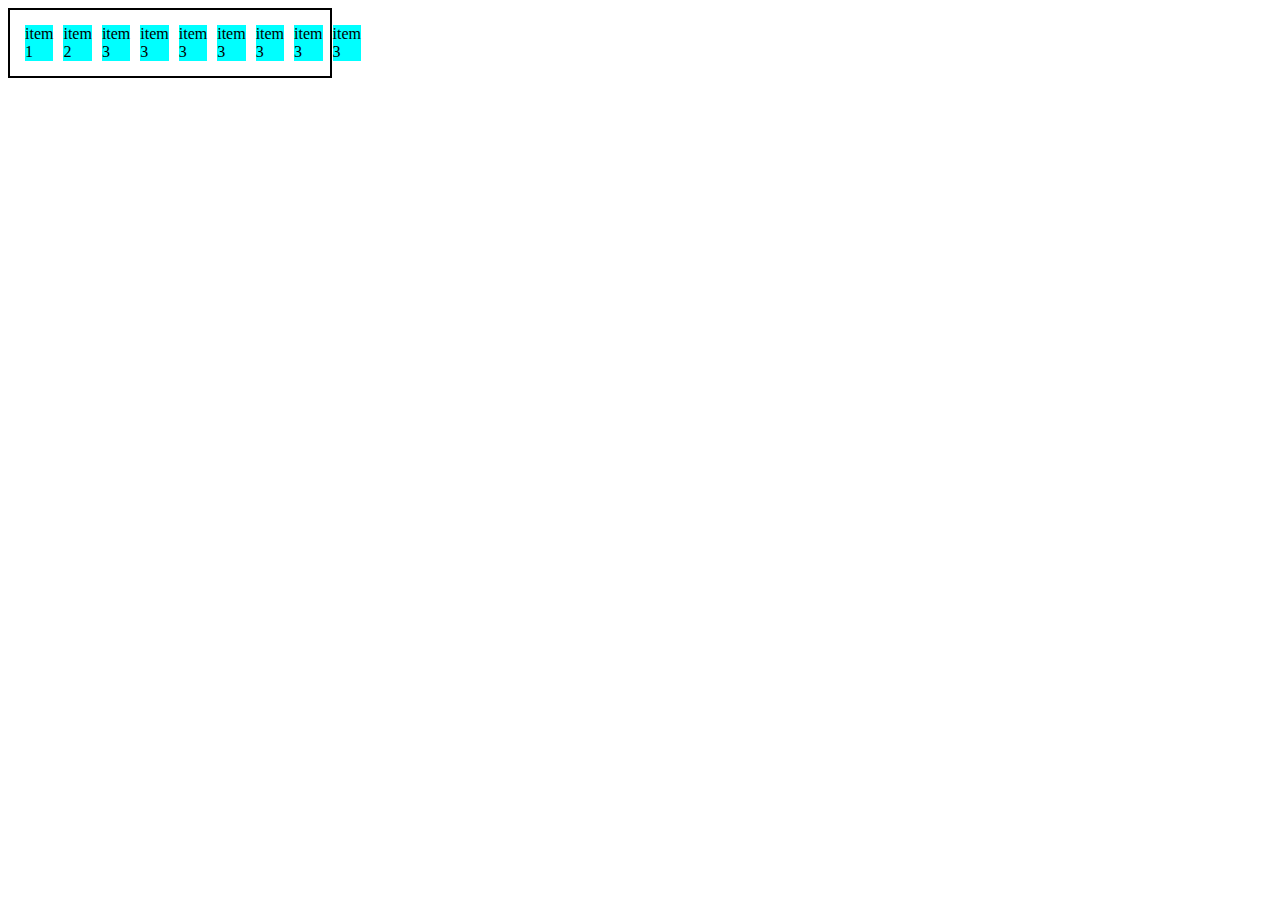
<file: project-flexbox-dio-master/0-display-flex.html>
<!DOCTYPE html>
<html lang="en">
<head>
    <meta charset="UTF-8">
    <meta name="viewport" content="width=device-width, initial-scale=1.0">
    <title>Fundamentos - display flex</title>
    <style>
        .flex{
            max-width: 300px;
            padding: 10px;
            border: 2px solid black;
            display: flex;
        }

        .item{
            background-color: aqua;
            margin: 5px;
        }
    </style>
</head>
<body>
    <div class="flex">
        <div class="item">item 1</div>
        <div class="item">item 2</div>
        <div class="item">item 3</div>
        <div class="item">item 3</div>
        <div class="item">item 3</div>
        <div class="item">item 3</div>
        <div class="item">item 3</div>
        <div class="item">item 3</div>
        <div class="item">item 3</div>
    </div>
</body>
</html>
</file>
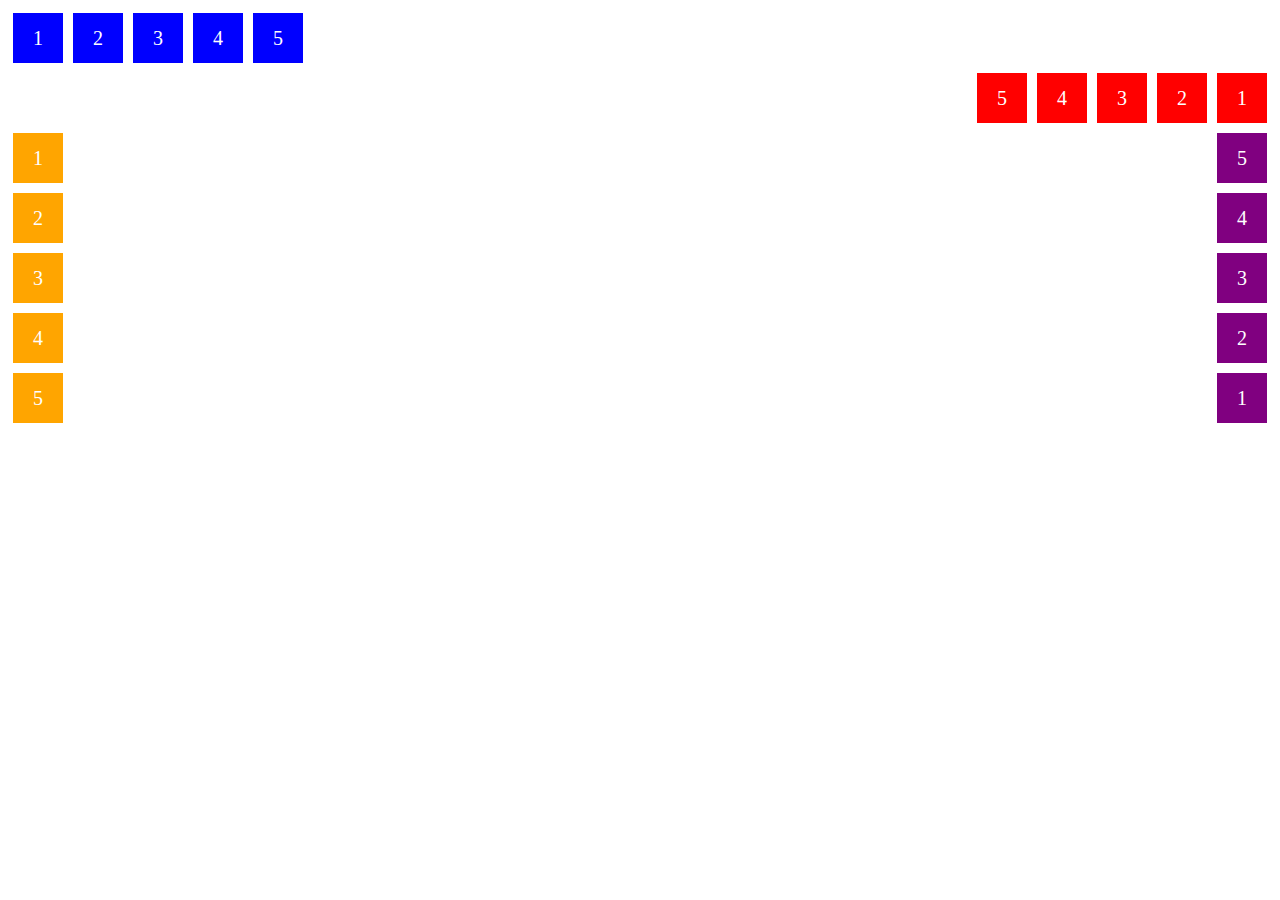
<file: project-flexbox-dio-master/1-flex-direction.html>
<!DOCTYPE html>
<html lang="en">
<head>
    <meta charset="UTF-8">
    <meta name="viewport" content="width=device-width, initial-scale=1.0">
    <title>Fundamentos - Flex direction</title>

    <style>
        .flex-container{
            margin: 0;
            padding: 0;
            display: flex;
            list-style: none;
        }

        .flex-item{
            background: blue;
            height: 50px;
            width: 50px;
            line-height: 50px;
            font-size: 20px;
            color: white;
            text-align: center;
            margin: 5px;
        }

        .row{
            flex-direction: row;
        }

        .row-reverse{
            flex-direction: row-reverse;
        }

        .row-reverse li{
            background-color: red;
        }

        .column{
            float: left;
            flex-direction: column;
        }

        .column li{
            background: orange;
        }

        .column-reverse{
            float: right;
            flex-direction: column-reverse;
        }

        .column-reverse li{
            background: purple;
        }

    </style>
</head>
<body>
    <ul class="flex-container row">
        <li class="flex-item">1</li>
        <li class="flex-item">2</li>
        <li class="flex-item">3</li>
        <li class="flex-item">4</li>
        <li class="flex-item">5</li>
    </ul>

    <ul class="flex-container row-reverse">
        <li class="flex-item">1</li>
        <li class="flex-item">2</li>
        <li class="flex-item">3</li>
        <li class="flex-item">4</li>
        <li class="flex-item">5</li>
    </ul>

    <ul class="flex-container column">
        <li class="flex-item">1</li>
        <li class="flex-item">2</li>
        <li class="flex-item">3</li>
        <li class="flex-item">4</li>
        <li class="flex-item">5</li>
    </ul>

    <ul class="flex-container column-reverse">
        <li class="flex-item">1</li>
        <li class="flex-item">2</li>
        <li class="flex-item">3</li>
        <li class="flex-item">4</li>
        <li class="flex-item">5</li>
    </ul>
</body>
</html>
</file>
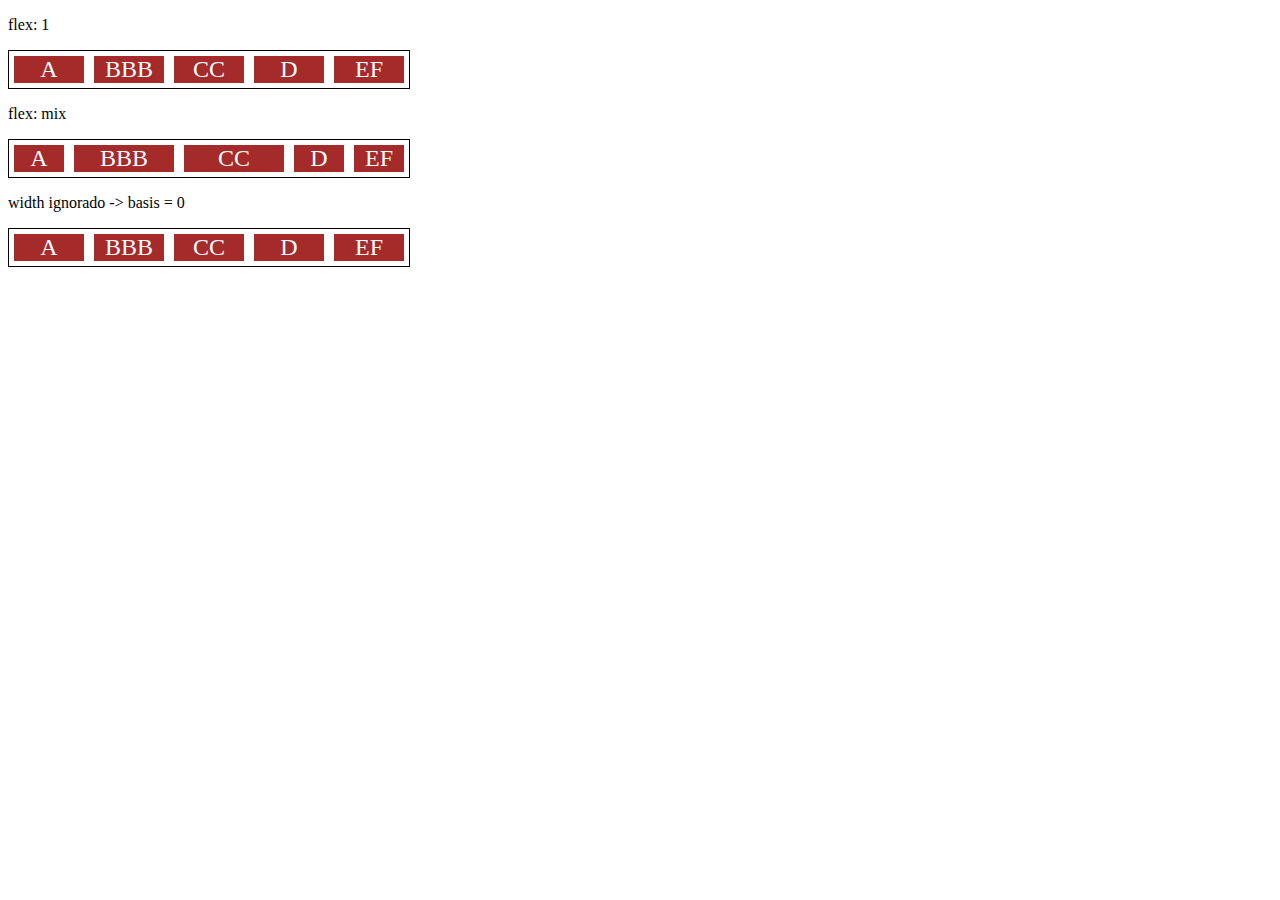
<file: project-flexbox-dio-master/10-flex.html>
<!DOCTYPE html>
<html lang="en">
<head>
    <meta charset="UTF-8">
    <meta name="viewport" content="width=device-width, initial-scale=1.0">
    <title>Fundamentos - flex</title>
    <style>
        .flex-container{
            display: flex;
            border: 1px solid black;
            max-width: 400px;
            margin-bottom: 10px;
        }

        .item{
            background-color: brown;
            color: white;
            font-size: 24px;
            text-align: center;
            margin: 5PX;
        }

        .flex-1{
            flex: 1; 
            /* grow = 1, shrink = 1, basis = 0 */
        }

        .largura{
            width: 200px;
            /* min-width: 250px; */
        }

        .flex-2{
            flex: 2; 
            /* grow = 2, shrink = 1, basis = 0 */
        }

    </style>
</head>
<body>
    <p>flex: 1</p>
    <div class="flex-container">
        <div class="item flex-1">A</div>
        <div class="item flex-1">BBB</div>
        <div class="item flex-1">CC</div>
        <div class="item flex-1">D</div>
        <div class="item flex-1">EF</div>
    </div>

    <p>flex: mix</p>
    <div class="flex-container">
        <div class="item flex-1">A</div>
        <div class="item flex-2">BBB</div>
        <div class="item flex-2">CC</div>
        <div class="item flex-1">D</div>
        <div class="item flex-1">EF</div>
    </div>

    <p>width ignorado -> basis = 0</p>

    <div class="flex-container">
        <div class="item flex-1 largura">A</div>
        <div class="item flex-1 largura">BBB</div>
        <div class="item flex-1 largura">CC</div>
        <div class="item flex-1 largura">D</div>
        <div class="item flex-1 largura">EF</div>
    </div>
</body>
</html>
</file>
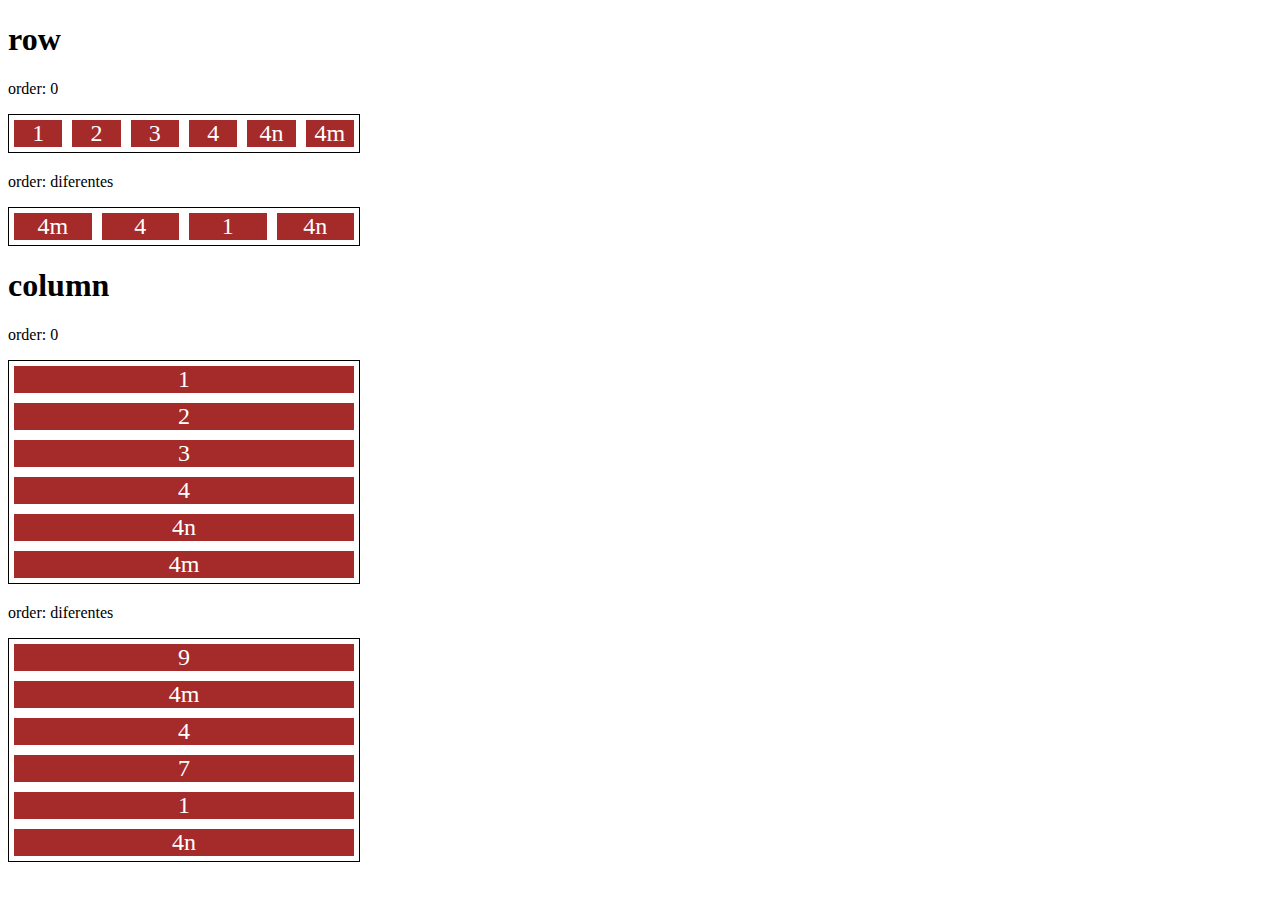
<file: project-flexbox-dio-master/11-order.html>
<!DOCTYPE html>
<html lang="en">
<head>
    <meta charset="UTF-8">
    <meta name="viewport" content="width=device-width, initial-scale=1.0">
    <title>Fundamentos - order</title>

    <style>
        .flex-container{
            display: flex;
            max-width: 350px;
            border: 1px solid black;
            margin-bottom: 20px;
        }

        .item{
            flex: 1;
            background: brown;
            color: white;
            text-align: center;
            font-size: 24px;
            margin: 5px;
        }
        .o1{
            order: 1;
        }

        .o2{
            order: 2;
        }

        .o3{
            order: 3;
        }

        .o4{
            order: 4;
        }

        .direction{
            flex-direction: column;
        }
    </style>
</head>
<body>
    <h1>row</h1>
    <p>order: 0</p>
    <div class="flex-container">
        <div class="item">1</div>
        <div class="item">2</div>
        <div class="item">3</div>
        <div class="item">4</div>
        <div class="item">4n</div>
        <div class="item">4m</div>
    </div>

    <p>order: diferentes</p>
    <div class="flex-container">
        <div class="item o3">1</div>
        <div class="item o2">4</div>
        <div class="item o3">4n</div>
        <div class="item o1">4m</div>
    </div>


    <h1>column</h1>
    <p>order: 0</p>
    <div class="flex-container direction">
        <div class="item">1</div>
        <div class="item">2</div>
        <div class="item">3</div>
        <div class="item">4</div>
        <div class="item">4n</div>
        <div class="item">4m</div>
    </div>

    <p>order: diferentes</p>
    <div class="flex-container direction">
        <div class="item o3">7</div>
        <div class="item o1">9</div>
        <div class="item o3">1</div>
        <div class="item o2">4</div>
        <div class="item o3">4n</div>
        <div class="item o1">4m</div>
    </div>
</body>
</html>
</file>
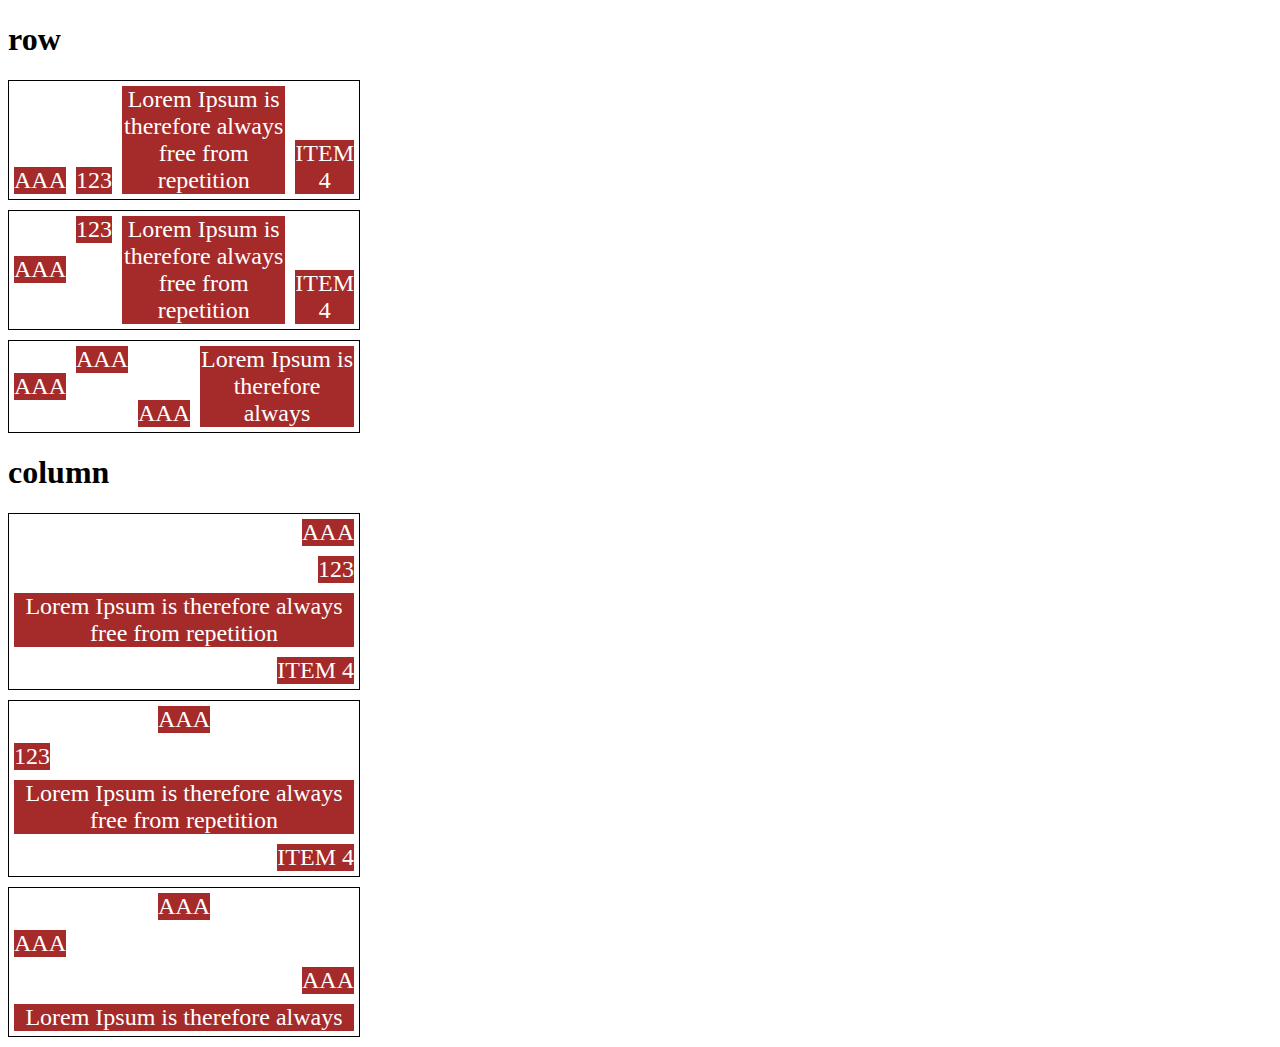
<file: project-flexbox-dio-master/13-align-self.html>
<!DOCTYPE html>
<html lang="en">
<head>
    <meta charset="UTF-8">
    <meta name="viewport" content="width=device-width, initial-scale=1.0">
    <title>Fundamnetos - align self</title>

    <style>
        .flex-container{
            max-width: 350px;
            border: 1px solid;
            margin-bottom: 10px;
            display: flex;
        }

        .align-container{
            align-items: flex-end;
        }

        .item{
            background-color: brown;
            color: white;
            font-size: 24px;
            text-align: center;
            margin: 5px;
        }

        .center{
            align-self: center;
        }

        .start{
            align-self: flex-start;
        }

        .end{
            align-self: flex-end;
        }

        .baseline{
            align-self: baseline;
        }

        .stretch{
            align-self: stretch;
        }

        .auto{
            align-self: auto;
        }

        .direction{
            flex-direction: column;
        }
    </style>
</head>
<body>

    <h1>row</h1>
    <section class="flex-container align-container">
        <div class="item auto">AAA</div>
        <div class="item auto">123</div>
        <div class="item auto">Lorem Ipsum is therefore always free from repetition</div>
        <div class="item auto">ITEM 4</div>
    </section>

    <section class="flex-container">
        <div class="item center">AAA</div>
        <div class="item start">123</div>
        <div class="item stretch">Lorem Ipsum is therefore always free from repetition</div>
        <div class="item end">ITEM 4</div>
    </section>

    <section class="flex-container">
        <div class="item center">AAA</div>
        <div class="item start">AAA</div>
        <div class="item end">AAA</div>
        <div class="item stretch">Lorem Ipsum is therefore always</div>
    </section>

    <h1>column</h1>

    <section class="flex-container align-container direction">
        <div class="item auto">AAA</div>
        <div class="item auto">123</div>
        <div class="item auto">Lorem Ipsum is therefore always free from repetition</div>
        <div class="item auto">ITEM 4</div>
    </section>

    <section class="flex-container direction">
        <div class="item center">AAA</div>
        <div class="item start">123</div>
        <div class="item stretch">Lorem Ipsum is therefore always free from repetition</div>
        <div class="item end">ITEM 4</div>
    </section>

    <section class="flex-container direction">
        <div class="item center">AAA</div>
        <div class="item start">AAA</div>
        <div class="item end">AAA</div>
        <div class="item stretch">Lorem Ipsum is therefore always</div>
    </section>
    
    
</body>
</html>
</file>
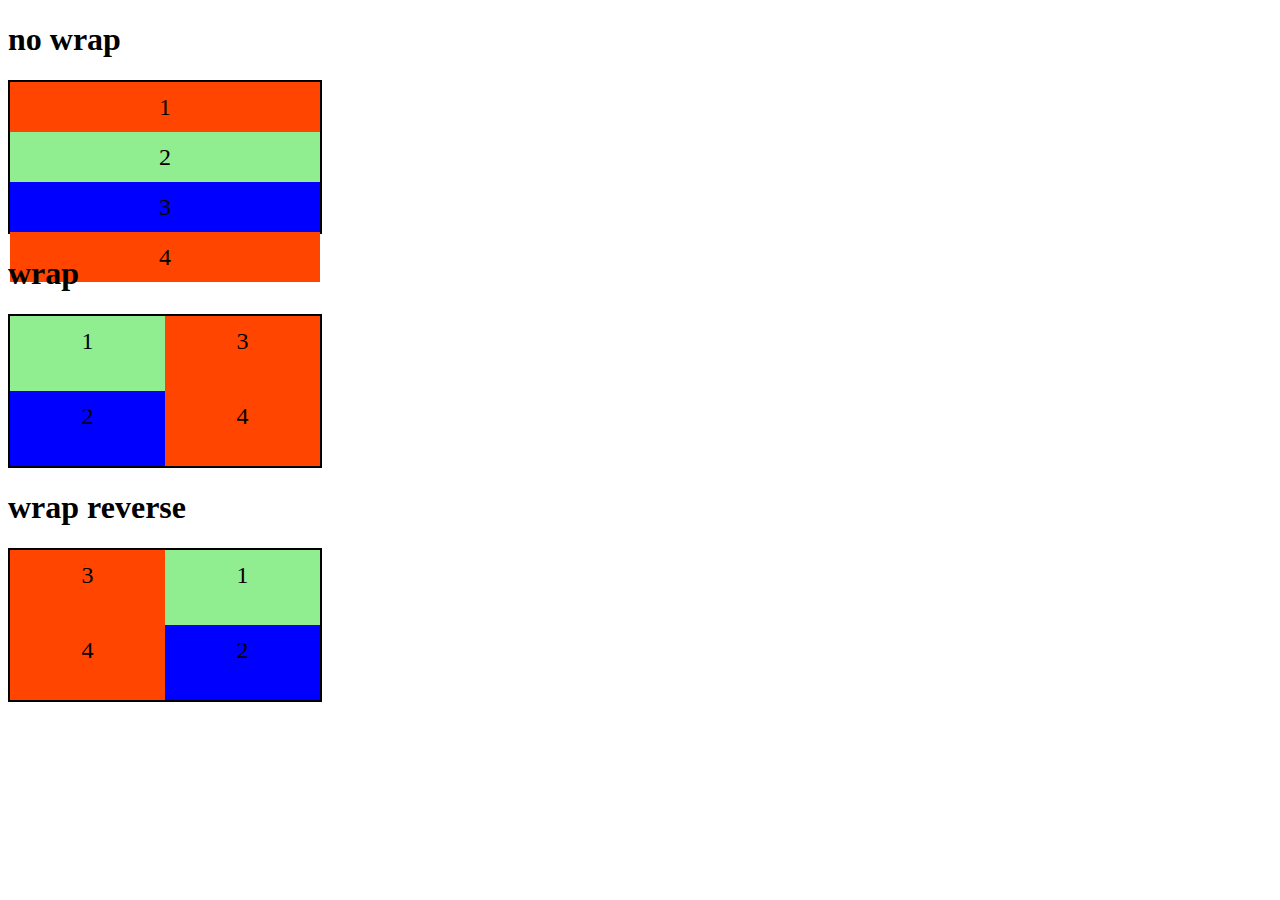
<file: project-flexbox-dio-master/2-flex-wrap.html>
<!DOCTYPE html>
<html lang="en">
<head>
    <meta charset="UTF-8">
    <meta name="viewport" content="width=device-width, initial-scale=1.0">
    <title>Fundamentos - flex wrap</title>

    <style>
        .flex-container{
            display: flex;
            flex-direction: column;
            height: 150px;
            border: 2px solid black;
            max-width: 310px;
        }

        .item{
            font-size: 24px;
            height: 50%;
            text-align: center;
            min-width: 100px;
            line-height: 50px;
        }

        .nowrap{
            flex-wrap: nowrap;
        }

        .wrap{
            flex-wrap: wrap;
        }

        .wrap-reverse{
            flex-wrap: wrap-reverse;
        }

        .blue{
            background-color: blue;
        }

        .green{
            background-color: lightgreen;
        }

        .orange{
            background-color: orangered;
        }
    </style>
</head>
<body>
    <h1>no wrap</h1>

    <div class="flex-container nowrap">
        <div class="item orange">1</div>
        <div class="item green">2</div>
        <div class="item blue">3</div>
        <div class="item orange">4</div>
    </div>

    <h1>wrap</h1>

    <div class="flex-container wrap">
        <div class="item green">1</div>
        <div class="item blue">2</div>
        <div class="item orange">3</div>
        <div class="item orange">4</div>
    </div>

    <h1>wrap reverse</h1>

    <div class="flex-container wrap-reverse">
        <div class="item green">1</div>
        <div class="item blue">2</div>
        <div class="item orange">3</div>
        <div class="item orange">4</div>
    </div>


</body>
</html>
</file>
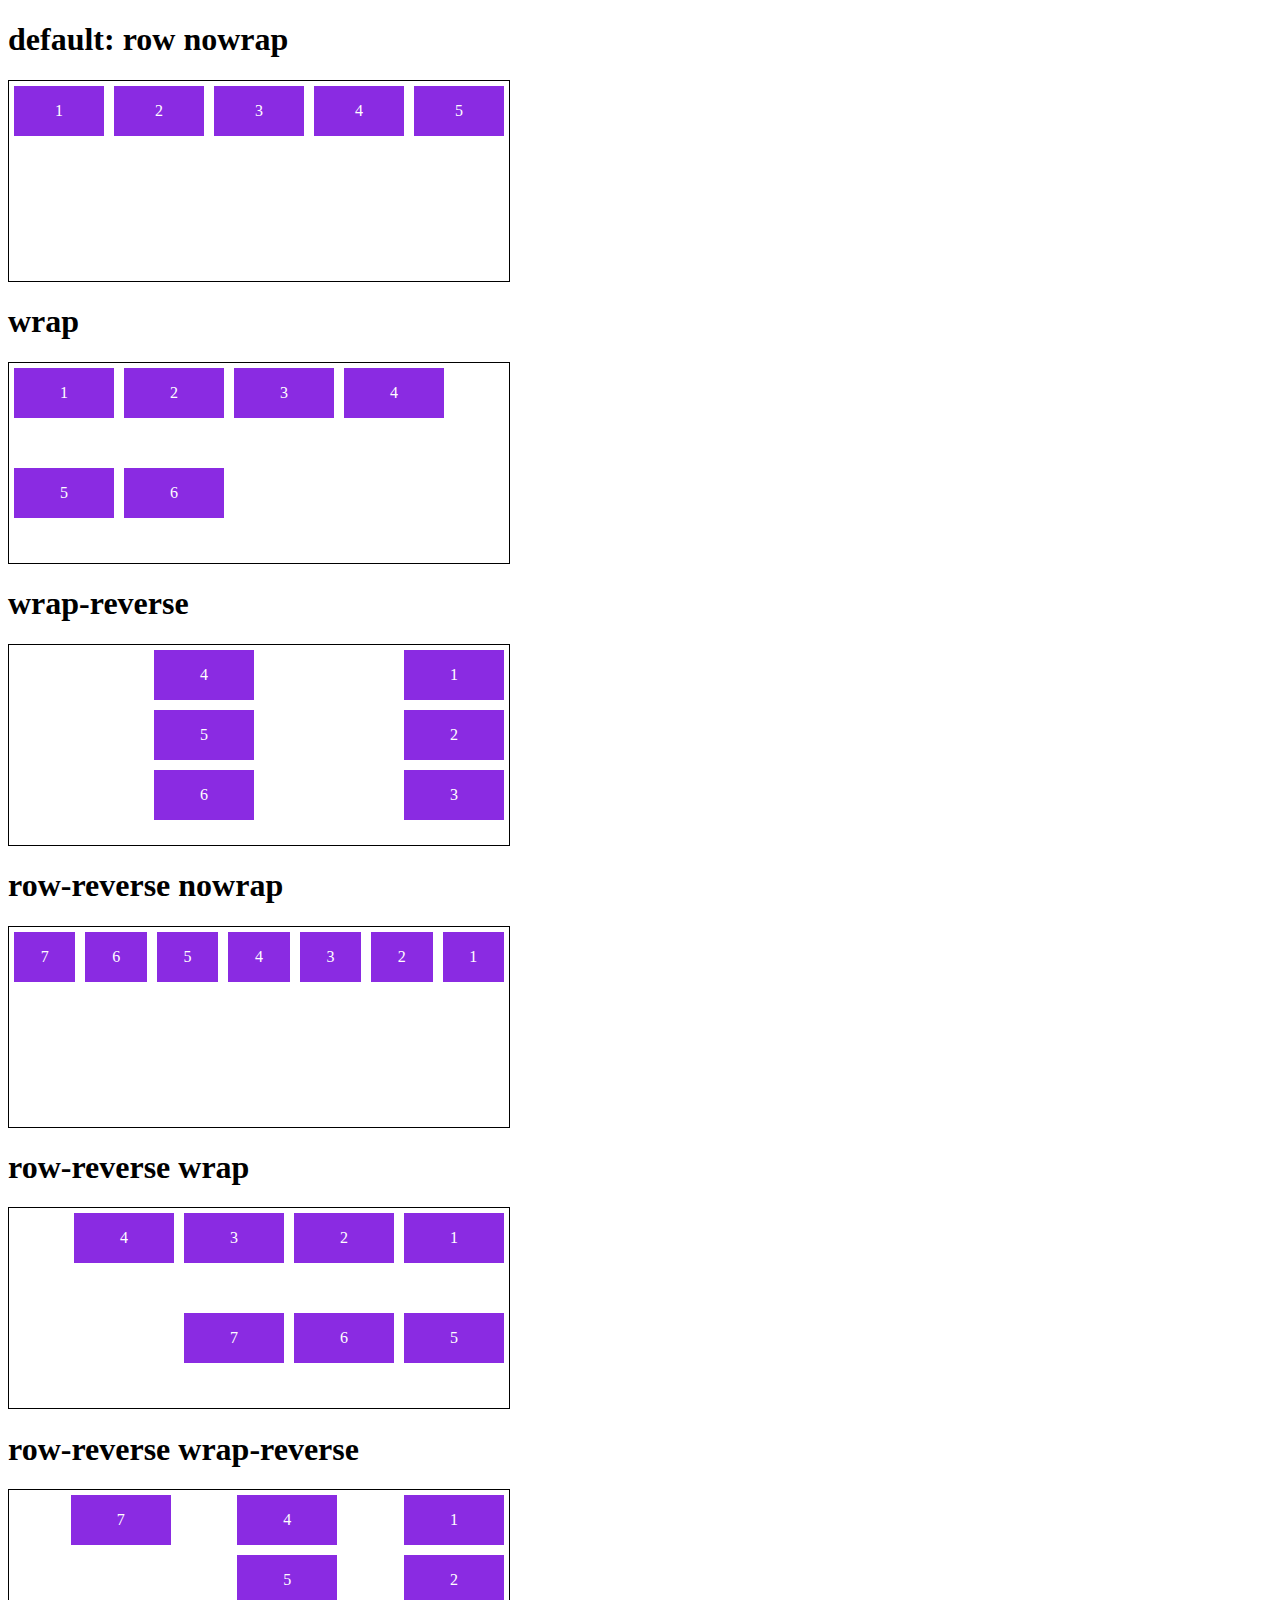
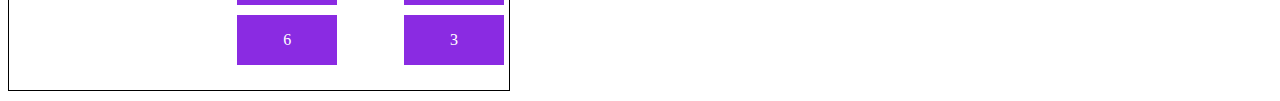
<file: project-flexbox-dio-master/3-flex-flow.html>
<!DOCTYPE html>
<html lang="en">
<head>
    <meta charset="UTF-8">
    <meta name="viewport" content="width=device-width, initial-scale=1.0">
    <title>Fundamentos - flex flow</title>

    <style>
        .flex-container{
            display: flex;
            border: 1px solid black;
            max-width: 500px;
            margin-bottom: 10px;
            height: 200px;
        }

        .default{
            flex-flow: row nowrap;
        }

        .wrap{
            flex-flow: row wrap;
        }

        .wrap-reverse{
            flex-flow: column wrap-reverse;
        }

        .r-nowrap{
            flex-flow: row-reverse nowrap;
        }

        .r-wrap{
            flex-flow: row-reverse wrap;
        }

        .rr-wrap{
            flex-flow: column wrap-reverse;
        }

        .item{
            background-color: blueviolet;
            margin: 5px;
            color: white;
            text-align: center;
            width: 100px;
            height: 50px;
            line-height: 50px;
        }
    </style>
</head>
<body>
    <h1>default: row nowrap</h1>
    <div class="flex-container default">
        <div class="item">1</div>
        <div class="item">2</div>
        <div class="item">3</div>
        <div class="item">4</div>
        <div class="item">5</div>
    </div>

    <h1>wrap</h1>
    <div class="flex-container wrap">
        <div class="item">1</div>
        <div class="item">2</div>
        <div class="item">3</div>
        <div class="item">4</div>
        <div class="item">5</div>
        <div class="item">6</div>
    </div>

    <h1>wrap-reverse</h1>
    <div class="flex-container wrap-reverse">
        <div class="item">1</div>
        <div class="item">2</div>
        <div class="item">3</div>
        <div class="item">4</div>
        <div class="item">5</div>
        <div class="item">6</div>
    </div>

    <h1>row-reverse nowrap</h1>
    <div class="flex-container r-nowrap">
        <div class="item">1</div>
        <div class="item">2</div>
        <div class="item">3</div>
        <div class="item">4</div>
        <div class="item">5</div>
        <div class="item">6</div>
        <div class="item">7</div>
    </div>

    <h1>row-reverse wrap</h1>
    <div class="flex-container r-wrap">
        <div class="item">1</div>
        <div class="item">2</div>
        <div class="item">3</div>
        <div class="item">4</div>
        <div class="item">5</div>
        <div class="item">6</div>
        <div class="item">7</div>
    </div>

    <h1>row-reverse wrap-reverse</h1>
    <div class="flex-container rr-wrap">
        <div class="item">1</div>
        <div class="item">2</div>
        <div class="item">3</div>
        <div class="item">4</div>
        <div class="item">5</div>
        <div class="item">6</div>
        <div class="item">7</div>
    </div>
</body>
</html>
</file>
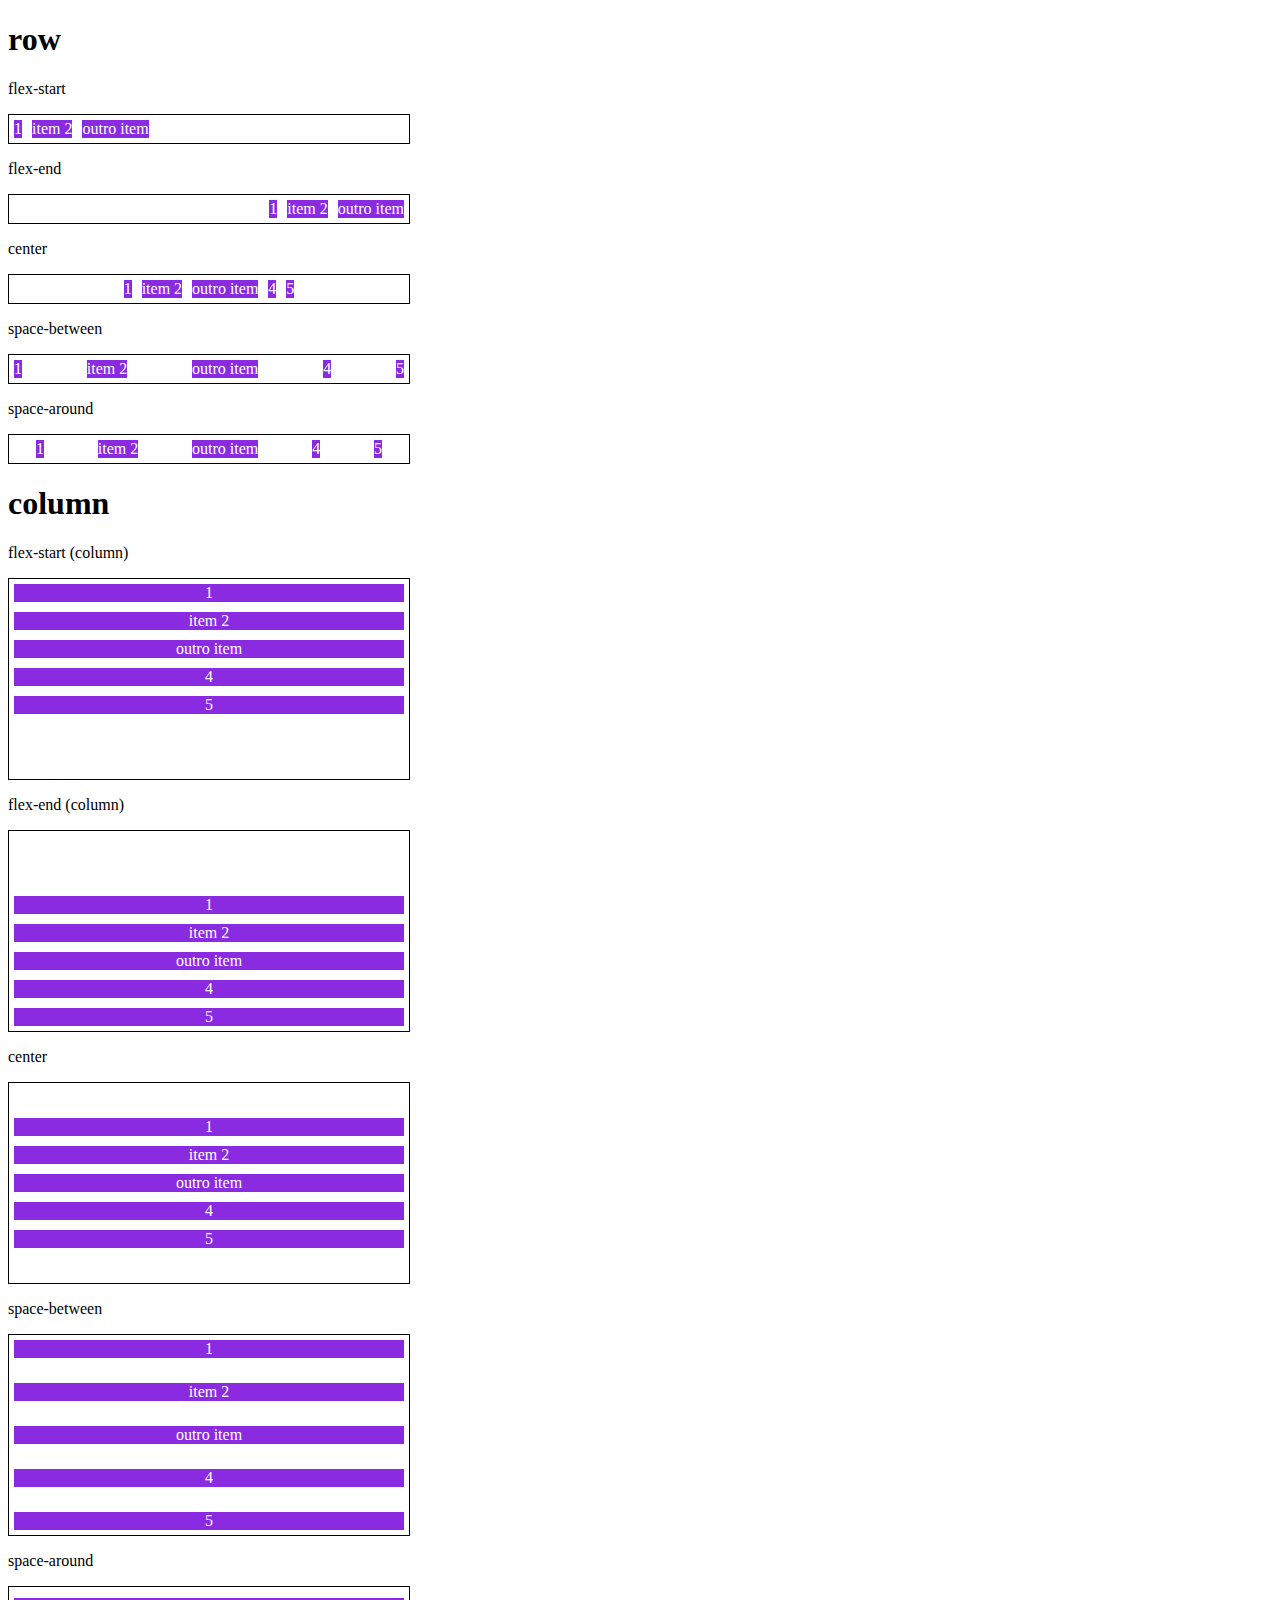
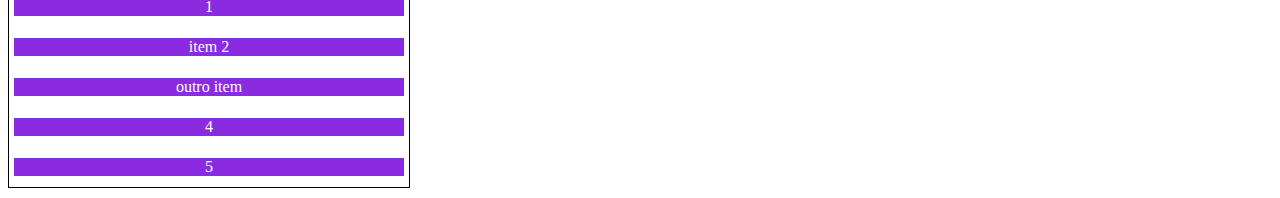
<file: project-flexbox-dio-master/4-justify-content.html>
<!DOCTYPE html>
<html lang="en">
<head>
    <meta charset="UTF-8">
    <meta name="viewport" content="width=device-width, initial-scale=1.0">
    <title>Fundamentos - justify-content</title>
    <style>
        .container{
            max-width: 400px;
            border: 1px solid black;
            margin: 0;
            display: flex;
            margin-bottom: 10px;
        }

        .item{
            background-color: blueviolet;
            margin: 5px;
            text-align: center;
            color: white;
        }
        
        .flex-start{
            justify-content: flex-start;
        }

        .flex-end{
            justify-content: flex-end;
        }

        .center{
            justify-content: center;
        }

        .space-between{
            justify-content: space-between;
        }

        .space-around{
            justify-content: space-around;
        }

        .column{
            flex-direction: column;
            min-height: 200px;
        }
    </style>
</head>
<body>
    <h1>row</h1>
    <p>flex-start</p>
    <section class="container flex-start">
        <div class="item">1</div>
        <div class="item">item 2</div>
        <div class="item">outro item</div>
    </section>

    <p>flex-end</p>
    <section class="container flex-end">
        <div class="item">1</div>
        <div class="item">item 2</div>
        <div class="item">outro item</div>
    </section>

    <p>center</p>
    <section class="container center">
        <div class="item">1</div>
        <div class="item">item 2</div>
        <div class="item">outro item</div>
        <div class="item">4</div>
        <div class="item">5</div>
    </section>

    <p>space-between</p>
    <section class="container space-between">
        <div class="item">1</div>
        <div class="item">item 2</div>
        <div class="item">outro item</div>
        <div class="item">4</div>
        <div class="item">5</div>
    </section>

    <p>space-around</p>
    <section class="container space-around">
        <div class="item">1</div>
        <div class="item">item 2</div>
        <div class="item">outro item</div>
        <div class="item">4</div>
        <div class="item">5</div>
    </section>

    <h1>column</h1>

    <p>flex-start (column)</p>
    <section class="container flex-start column">
        <div class="item">1</div>
        <div class="item">item 2</div>
        <div class="item">outro item</div>
        <div class="item">4</div>
        <div class="item">5</div>
    </section>

    <p>flex-end (column)</p>
    <section class="container flex-end column">
        <div class="item">1</div>
        <div class="item">item 2</div>
        <div class="item">outro item</div>
        <div class="item">4</div>
        <div class="item">5</div>
    </section>
    
    <p>center</p>
    <section class="container center column">
        <div class="item">1</div>
        <div class="item">item 2</div>
        <div class="item">outro item</div>
        <div class="item">4</div>
        <div class="item">5</div>
    </section>

    <p>space-between</p>
    <section class="container space-between column">
        <div class="item">1</div>
        <div class="item">item 2</div>
        <div class="item">outro item</div>
        <div class="item">4</div>
        <div class="item">5</div>
    </section>

    <p>space-around</p>
    <section class="container space-around column">
        <div class="item">1</div>
        <div class="item">item 2</div>
        <div class="item">outro item</div>
        <div class="item">4</div>
        <div class="item">5</div>
    </section>
</body>
</html>
</file>
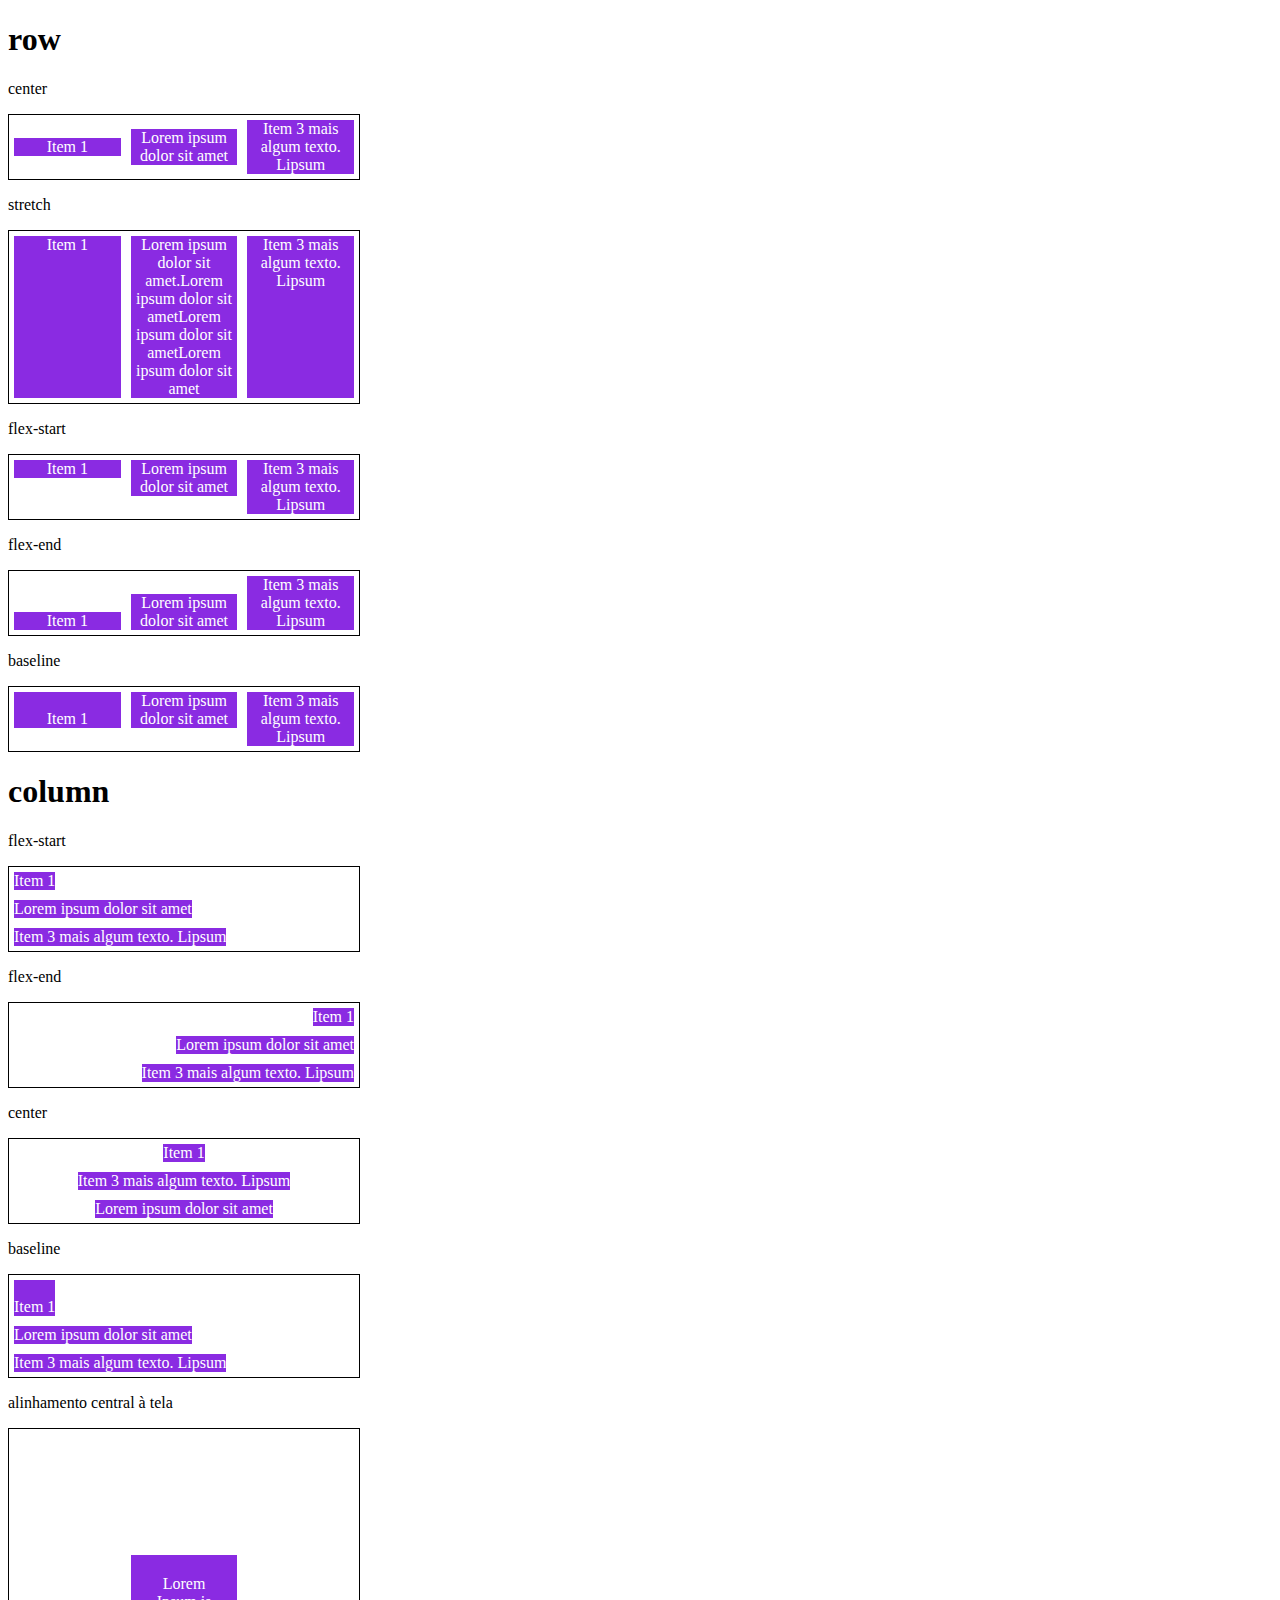
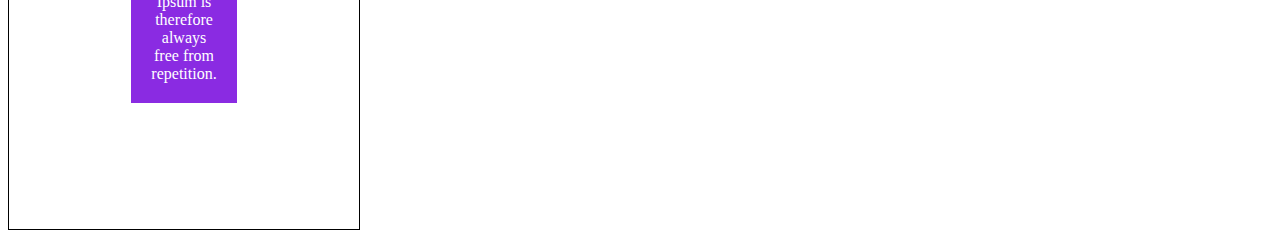
<file: project-flexbox-dio-master/5-align-items.html>
<!DOCTYPE html>
<html lang="en">
<head>
    <meta charset="UTF-8">
    <meta name="viewport" content="width=device-width, initial-scale=1.0">
    <title>Fundamentos - align items</title>

    <style>
        .container{
            max-width: 350px;
            border: 1px solid black;
            display: flex;
        }

        .item{
            background-color: blueviolet;
            margin: 5px;
            color: white;
            text-align: center;
            flex: 1;
        }
        
        .center{
            align-items: center;
        }

        .stretch{
            align-items: stretch;
        }

        .start{
            align-items: flex-start;
        }

        .end{
            align-items: flex-end;
        }

        .baseline{
            align-items: baseline;
        }

        .column{
            flex-direction: column;
        }

        .central{
            height: 400px;
            justify-content: center;
        }
        .central .item{
            flex: 0;
            padding: 20px;
        }
    </style>
</head>
<body>
    <h1>row</h1>
    <p>center</p>
    <section class="container center">
        <div class="item">Item 1</div>
        <div class="item">Lorem ipsum dolor sit amet</div>
        <div class="item">Item 3 mais algum texto. Lipsum</div>
    </section>

    <p>stretch</p>
    <section class="container stretch">
        <div class="item">Item 1</div>
        <div class="item">Lorem ipsum dolor sit amet.Lorem ipsum dolor sit ametLorem ipsum dolor sit ametLorem ipsum dolor sit amet</div>
        <div class="item">Item 3 mais algum texto. Lipsum</div>
    </section>

    <p>flex-start</p>
    <section class="container start">
        <div class="item">Item 1</div>
        <div class="item">Lorem ipsum dolor sit amet</div>
        <div class="item">Item 3 mais algum texto. Lipsum</div>
    </section>

    <p>flex-end</p>
    <section class="container end">
        <div class="item">Item 1</div>
        <div class="item">Lorem ipsum dolor sit amet</div>
        <div class="item">Item 3 mais algum texto. Lipsum</div>
    </section>

    <p>baseline</p>
    <section class="container baseline">
        <div class="item"><br>Item 1</div>
        <div class="item">Lorem ipsum dolor sit amet</div>
        <div class="item">Item 3 mais algum texto. Lipsum</div>
    </section>

    <h1>column</h1>
    <p>flex-start</p>
    <section class="container start column">
        <div class="item">Item 1</div>
        <div class="item">Lorem ipsum dolor sit amet</div>
        <div class="item">Item 3 mais algum texto. Lipsum</div>
    </section>

    <p>flex-end</p>
    <section class="container end column">
        <div class="item">Item 1</div>
        <div class="item">Lorem ipsum dolor sit amet</div>
        <div class="item">Item 3 mais algum texto. Lipsum</div>
    </section>

    <p>center</p>
    <section class="container center column">
        <div class="item">Item 1</div>
        <div class="item">Item 3 mais algum texto. Lipsum</div>
        <div class="item">Lorem ipsum dolor sit amet</div>
    </section>

    <p>baseline</p>
    <section class="container baseline column">
        <div class="item"><br>Item 1</div>
        <div class="item">Lorem ipsum dolor sit amet</div>
        <div class="item">Item 3 mais algum texto. Lipsum</div>
    </section>

    <p>alinhamento central à tela</p>
    <section class="container central center">
        <div class="item"> Lorem Ipsum is therefore always free from repetition.</div>
    </section>
</body>
</html>
</file>
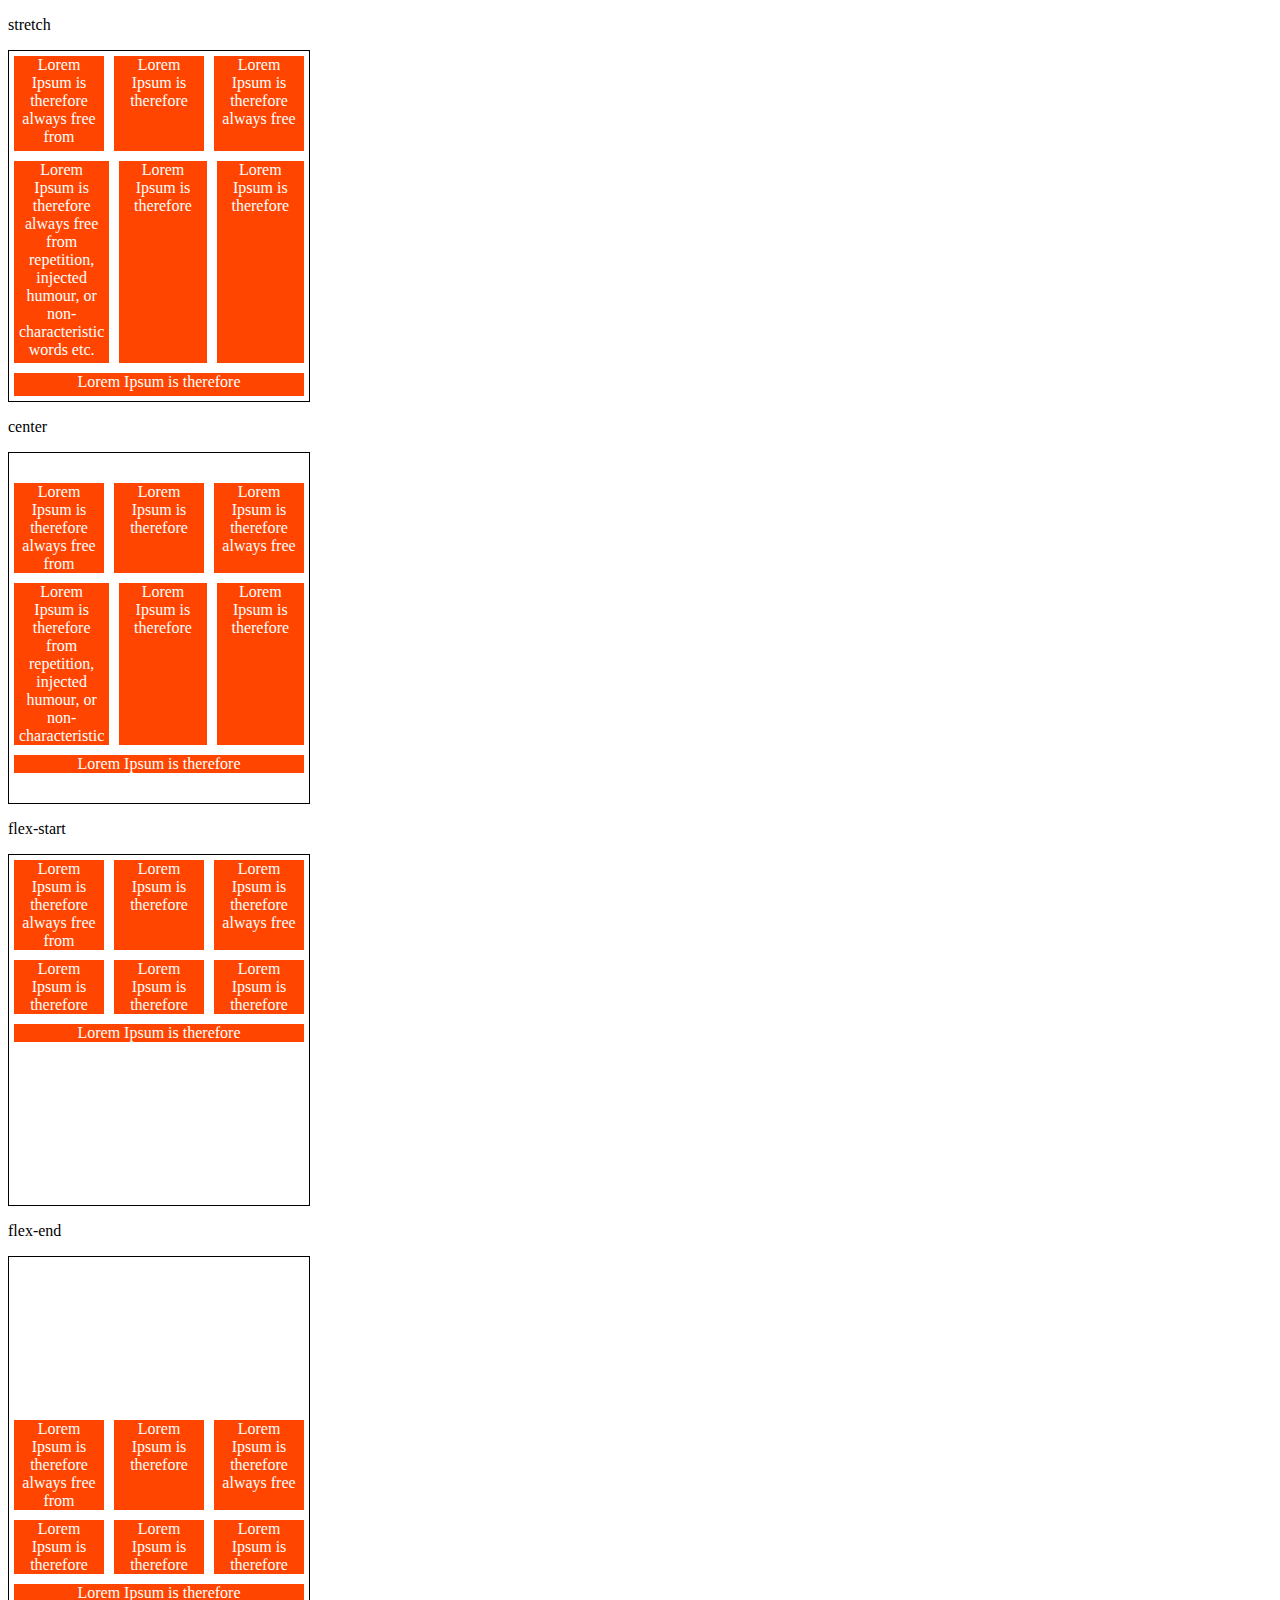
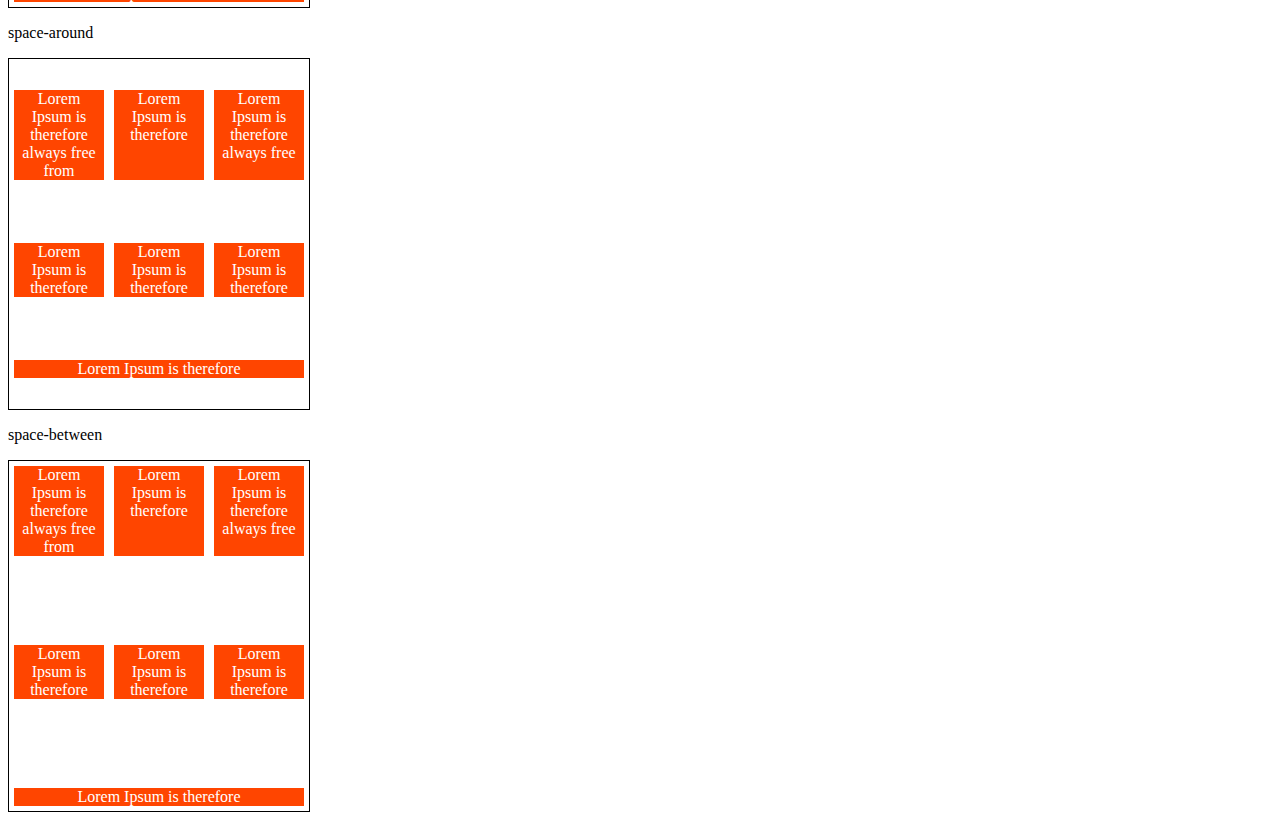
<file: project-flexbox-dio-master/6-align-content.html>
<!DOCTYPE html>
<html lang="en">
<head>
    <meta charset="UTF-8">
    <meta name="viewport" content="width=device-width, initial-scale=1.0">
    <title>Fundamentos - align content</title>
    <style>
        .container{
            height: 350px;
            max-width: 300px;
            display: flex;
            flex-wrap: wrap;
            border: 1px solid black;
        }

        .item{
            background-color: orangered;
            padding: 0 5px;
            margin: 5px;
            flex: 1;
            text-align: center;
            color: white;
        }
        .stretch{
            align-content: stretch;
        }

        .center{
            align-content: center;
        }

        .flex-start{
            align-content: flex-start;
        }

        .flex-end{
            align-content: flex-end;
        }

        .space-around{
            align-content: space-around;
        }

        .space-between{
            align-content: space-between;
        }
    </style>
</head>
<body>
    <p>stretch</p>
    <div class="container stretch">
        <div class="item">Lorem Ipsum is therefore always free from</div>
        <div class="item">Lorem Ipsum is therefore</div>
        <div class="item">Lorem Ipsum is therefore always free</div>
        <div class="item">Lorem Ipsum is therefore always free from repetition, injected humour, or non-characteristic words etc.</div>
        <div class="item">Lorem Ipsum is therefore</div>
        <div class="item">Lorem Ipsum is therefore</div>
        <div class="item">Lorem Ipsum is therefore</div>
    </div>
    
    <p>center</p>
    <div class="container center">
        <div class="item">Lorem Ipsum is therefore always free from</div>
        <div class="item">Lorem Ipsum is therefore</div>
        <div class="item">Lorem Ipsum is therefore always free</div>
        <div class="item">Lorem Ipsum is therefore from repetition, injected humour, or non-characteristic</div>
        <div class="item">Lorem Ipsum is therefore</div>
        <div class="item">Lorem Ipsum is therefore</div>
        <div class="item">Lorem Ipsum is therefore</div>
    </div>


    <p>flex-start</p>
    <div class="container flex-start">
        <div class="item">Lorem Ipsum is therefore always free from</div>
        <div class="item">Lorem Ipsum is therefore</div>
        <div class="item">Lorem Ipsum is therefore always free</div>
        <div class="item">Lorem Ipsum is therefore</div>
        <div class="item">Lorem Ipsum is therefore</div>
        <div class="item">Lorem Ipsum is therefore</div>
        <div class="item">Lorem Ipsum is therefore</div>
    </div>

    <p>flex-end</p>
    <div class="container flex-end">
        <div class="item">Lorem Ipsum is therefore always free from</div>
        <div class="item">Lorem Ipsum is therefore</div>
        <div class="item">Lorem Ipsum is therefore always free</div>
        <div class="item">Lorem Ipsum is therefore</div>
        <div class="item">Lorem Ipsum is therefore</div>
        <div class="item">Lorem Ipsum is therefore</div>
        <div class="item">Lorem Ipsum is therefore</div>
    </div>

    <p>space-around</p>
    <div class="container space-around">
        <div class="item">Lorem Ipsum is therefore always free from</div>
        <div class="item">Lorem Ipsum is therefore</div>
        <div class="item">Lorem Ipsum is therefore always free</div>
        <div class="item">Lorem Ipsum is therefore</div>
        <div class="item">Lorem Ipsum is therefore</div>
        <div class="item">Lorem Ipsum is therefore</div>
        <div class="item">Lorem Ipsum is therefore</div>
    </div>

    <p>space-between</p>
    <div class="container space-between">
        <div class="item">Lorem Ipsum is therefore always free from</div>
        <div class="item">Lorem Ipsum is therefore</div>
        <div class="item">Lorem Ipsum is therefore always free</div>
        <div class="item">Lorem Ipsum is therefore</div>
        <div class="item">Lorem Ipsum is therefore</div>
        <div class="item">Lorem Ipsum is therefore</div>
        <div class="item">Lorem Ipsum is therefore</div>
    </div>
</body>
</html>
</file>
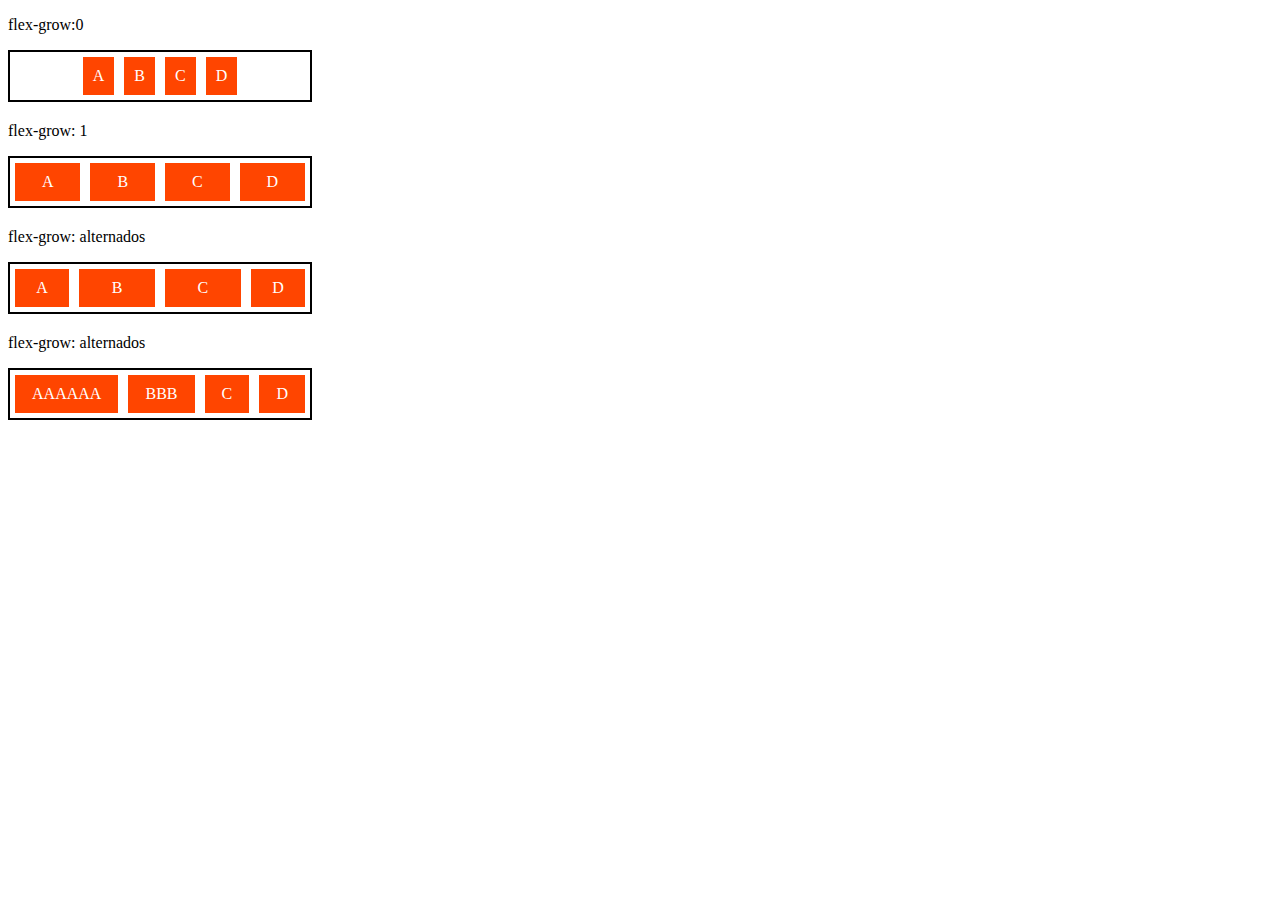
<file: project-flexbox-dio-master/7-flex-grow.html>
<!DOCTYPE html>
<html lang="en">
<head>
    <meta charset="UTF-8">
    <meta name="viewport" content="width=device-width, initial-scale=1.0">
    <title>Fundamentos - flex grow</title>
    <style>
        .flex-container{
            display: flex;
            border: 2px solid black;
            max-width: 300px;
            margin-bottom: 20px;
            justify-content: center;
        }

        .item{
            background-color: orangered;
            margin: 5px;
            padding: 10px;
            text-align: center;
            color: white;
        }

        .fg-0{
            flex-grow: 0;
        }

        .fg-1{
            flex-grow: 1;
        }

        .fg-2{
            flex-grow: 2;
        }

        .fg-3{
            flex-grow: 3;
        }
    </style>
</head>
<body>
    <p>flex-grow:0</p>
    <div class="flex-container">
        <div class="item fg-0">A</div>
        <div class="item fg-0">B</div>
        <div class="item fg-0">C</div>
        <div class="item fg-0">D</div>
    </div>

    <p>flex-grow: 1</p>
    <div class="flex-container">
        <div class="item fg-1">A</div>
        <div class="item fg-1">B</div>
        <div class="item fg-1">C</div>
        <div class="item fg-1">D</div>
    </div>

    <p>flex-grow: alternados</p>
    <div class="flex-container">
        <div class="item fg-1">A</div>
        <div class="item fg-2">B</div>
        <div class="item fg-2">C</div>
        <div class="item fg-1">D</div>
    </div>
    <p>flex-grow: alternados</p>
    <div class="flex-container">
        <div class="item fg-2">AAAAAA</div>
        <div class="item fg-2">BBB</div>
        <div class="item fg-2">C</div>
        <div class="item fg-2">D</div>
    </div>
</body>
</html>
</file>
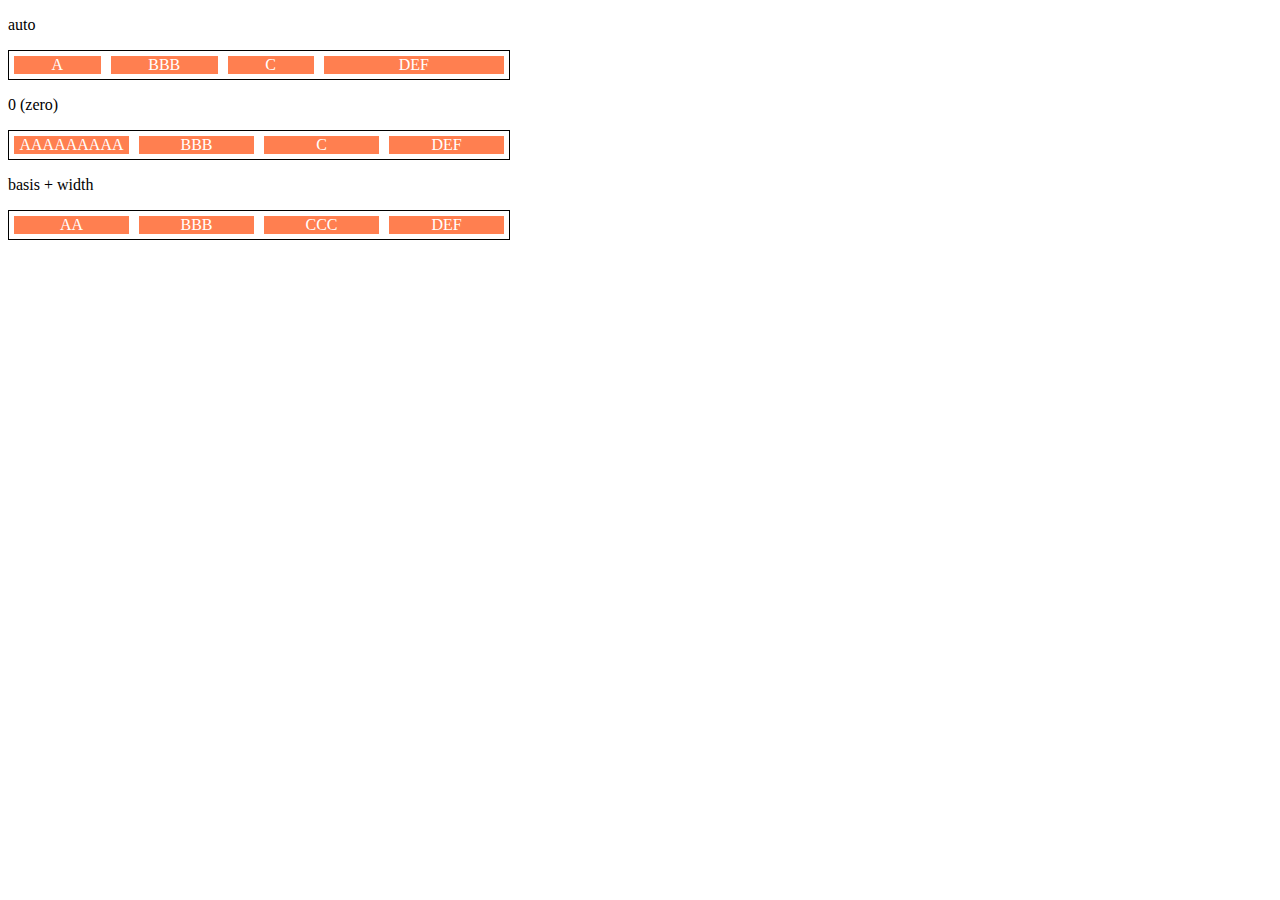
<file: project-flexbox-dio-master/8-flex-basis.html>
<!DOCTYPE html>
<html lang="en">
<head>
    <meta charset="UTF-8">
    <meta name="viewport" content="width=device-width, initial-scale=1.0">
    <title>Fundamentos - flex basis</title>

    <style>
        .flex-container{
            max-width: 500px;
            border: 1px solid black;
            display: flex;
        }

        .items{
            background-color: coral;
            color: white;
            text-align: center;
            margin: 5px;
        }

        .bauto{
            flex-basis: auto;
        }

        .fg-0{
            flex-grow: 0;
        }

        .fg-1{
            flex-grow: 1;
        }
        
        .fg-2{
            flex-grow: 2;
        }

        .b-0{
            flex-basis: 0;
        }
        
        .w100{
            flex-basis: 50px;
        }
    </style>
</head>
<body>
    <p>auto</p>
    <div class="flex-container">
        <div class="items bauto fg-1">A</div>
        <div class="items bauto fg-1">BBB</div>
        <div class="items bauto fg-1">C</div>
        <div class="items bauto fg-2">DEF</div>
    </div>

    <p>0 (zero)</p>
    <div class="flex-container">
         <div class="items b-0 fg-1">AAAAAAAAA</div>
        <div class="items b-0 fg-1">BBB</div>
        <div class="items b-0 fg-1">C</div>
        <div class="items b-0 fg-1">DEF</div>
    </div>

    <p>basis + width</p>
    <div class="flex-container">
        <div class="items w100 fg-2">AA</div>
       <div class="items w100 fg-2">BBB</div>
       <div class="items w100 fg-2">CCC</div>
       <div class="items w100 fg-2">DEF</div>
   </div>
</body>
</html>
</file>
